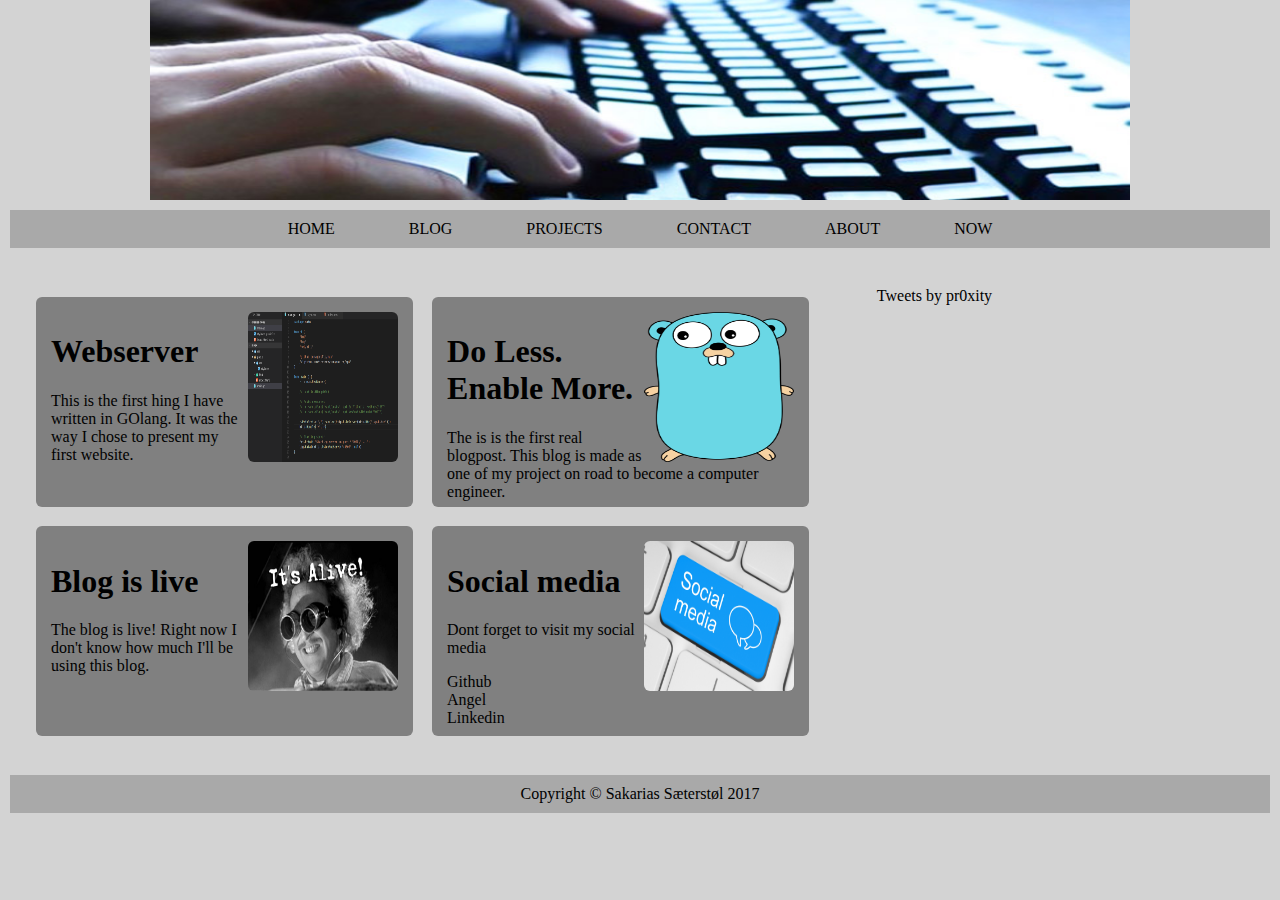
<file: www/index.html>
<!DOCTYPE html>
<html lang="no">


<head>

    <meta charset="UTF-8">
    <title>Home</title>
    <link rel="stylesheet" href="css/style.css">
    <script>
        window.twttr = (function(d, s, id) {
            var js, fjs = d.getElementsByTagName(s)[0],
                t = window.twttr || {};
            if (d.getElementById(id)) return t;
            js = d.createElement(s);
            js.id = id;
            js.src = "https://platform.twitter.com/widgets.js";
            fjs.parentNode.insertBefore(js, fjs);

            t._e = [];
            t.ready = function(f) {
                t._e.push(f);
            };

            return t;
        }(document, "script", "twitter-wjs"));
    </script>
</head>

<body>

    <header>
        <img src="img/computer_typing_banner.jpg" alt="">
    </header>
    <nav>
        <ul>
            <li><a href="index.html">HOME</a></li>
            <li><a href="html/blog.html">BLOG</a></li>
            <li><a href="html/projects.html">PROJECTS</a></li>
            <li><a href="html/contact.html">CONTACT</a></li>
            <li><a href="html/about.html">ABOUT</a></li>
            <li><a href="html/now.html">NOW</a></li>
        </ul>
    </nav>
    <main>

        <section class="home">

            <article>
                <img src="img/kode.png" alt="">
                <h1> Webserver </h1>
                <p>This is the first hing I have written in GOlang. It was the way I chose to present my first website.</p>
            </article>

            <article>
                <img src="img/gopher3.png" alt="">
                <h1> Do Less. Enable More. </h1>
                <p>The is is the first real blogpost. This blog is made as one of my project on road to become a computer engineer.</p>
            </article>

            <article>
                <img src="img/ItsAlive.jpg" alt="">
                <h1> Blog is live </h1>
                <p>The blog is live! Right now I don't know how much I'll be using this blog. </p>
            </article>

            <article>
                <img src="img/b2b-social-media.jpg" alt="">
                <h1> Social media </h1>
                <p>Dont forget to visit my social media</p>
                <p> <a href="www.github.com/pr0xity">Github</a><br>
                    <a href="https://angel.co/sakarias">Angel</a><br>
                    <a href="https://www.linkedin.com/in/sakarias-s%C3%A6terst%C3%B8l-1848007b/">Linkedin</a>
                </p>
            </article>



        </section>

        <aside>
            <div id="fb-feed">

            </div>

            <div id="twitter-feed">
                <a class="twitter-timeline" data-lang="en" data-height="500" data-dnt="true" data-theme="light" href="https://twitter.com/pr0xity">Tweets by pr0xity</a>
                <script async src="//platform.twitter.com/widgets.js" charset="utf-8"></script>
            </div>
        </aside>

    </main>

    <footer>
        Copyright &copy; Sakarias Sæterstøl 2017
    </footer>
</body>

</html>
</file>
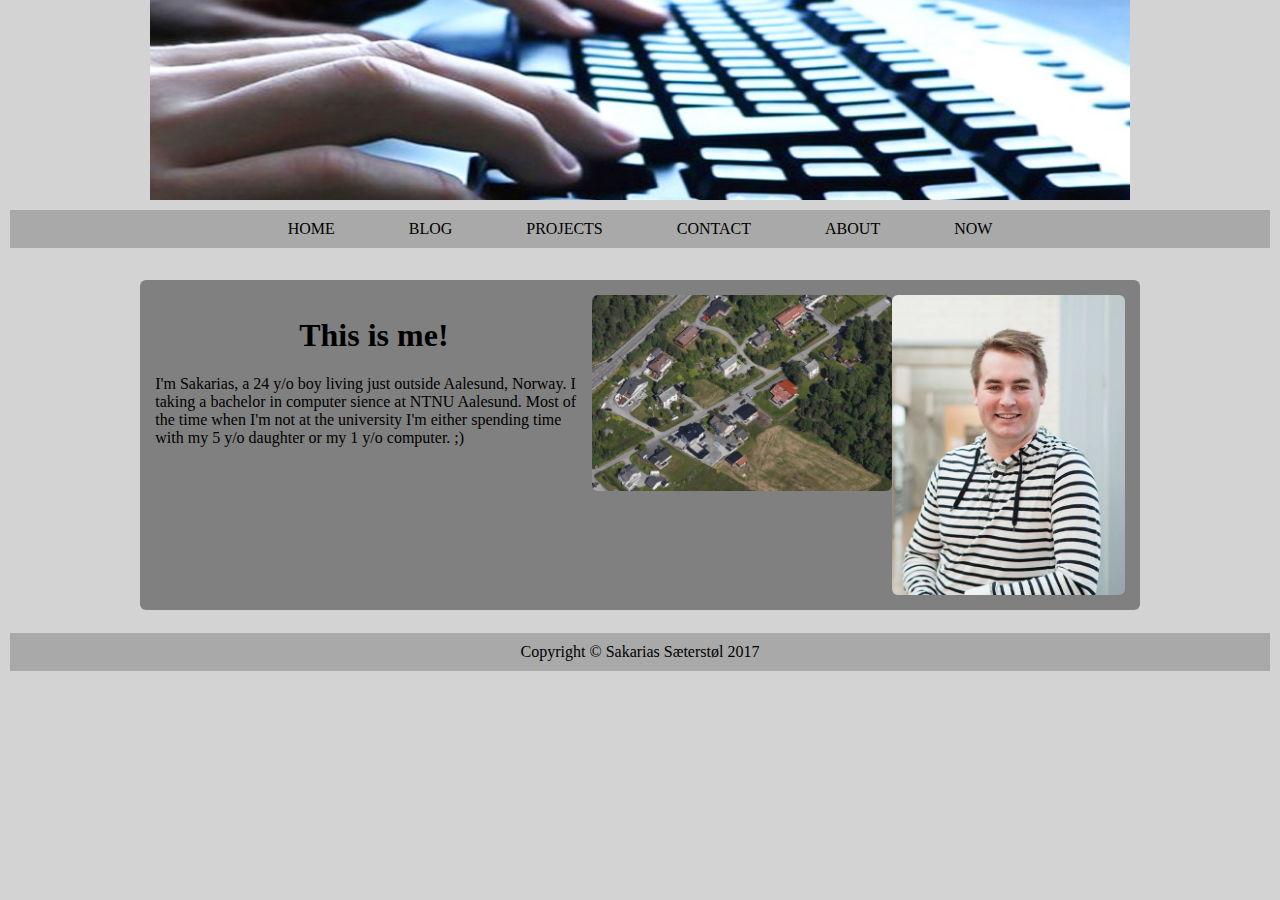
<file: www/html/about.html>
<!DOCTYPE html>
<html lang="no">


<head>

    <meta charset="UTF-8">
    <title>Home</title>
    <link rel="stylesheet" href="../css/style.css">

</head>

<body>

    <header>
        <img src="../img/computer_typing_banner.jpg" alt="">
    </header>
    <nav>
        <ul>
            <li><a href="../index.html">HOME</a></li>
            <li><a href="blog.html">BLOG</a></li>
            <li><a href="projects.html">PROJECTS</a></li>
            <li><a href="contact.html">CONTACT</a></li>
            <li><a href="about.html">ABOUT</a></li>
            <li><a href="now.html">NOW</a></li>
        </ul>
    </nav>
    <main>

        <section class="blog">

            <article class="">
                <div class="about-pic">
                    <img height="300px" src="../img/me.png" alt="">

                    <img width="300px" src="../img/eikrem.png" alt="">

                </div>

                <h1> This is me! </h1>
                <p>I'm Sakarias, a 24 y/o boy living just outside Aalesund, Norway. I taking a bachelor in computer sience at NTNU Aalesund. Most of the time when I'm not at the university I'm either spending time with my 5 y/o daughter or my 1 y/o computer.
                    ;)
                </p>
            </article>







        </section>



    </main>

    <footer>
        Copyright &copy; Sakarias Sæterstøl 2017
    </footer>
</body>

</html>
</file>
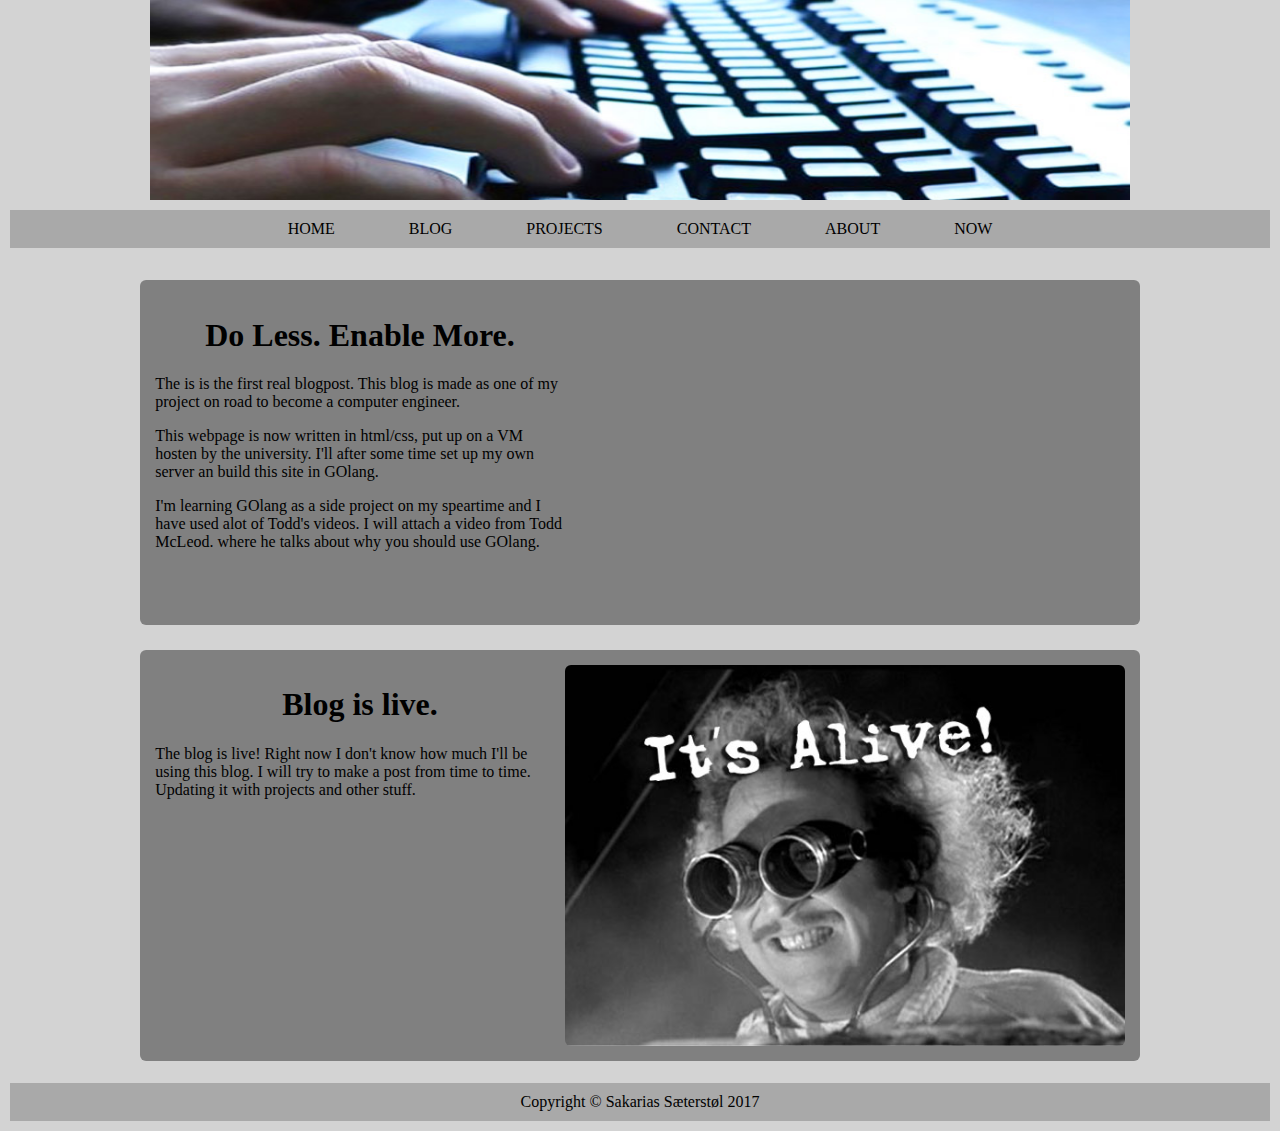
<file: www/html/blog.html>
<!DOCTYPE html>
<html lang="no">


<head>

    <meta charset="UTF-8">
    <title>Home</title>
    <link rel="stylesheet" href="../css/style.css">
</head>

<body>

    <header>
        <img src="../img/computer_typing_banner.jpg" alt="">
    </header>
    <nav>
        <ul>
            <li><a href="../index.html">HOME</a></li>
            <li><a href="blog.html">BLOG</a></li>
            <li><a href="projects.html">PROJECTS</a></li>
            <li><a href="contact.html">CONTACT</a></li>
            <li><a href="about.html">ABOUT</a></li>
            <li><a href="now.html">NOW</a></li>
        </ul>
    </nav>
    <main>

        <section class="blog">

            <article class="post">
                <iframe width="560px" height="315px" src="https://www.youtube.com/embed/FSSukToRnNo" frameborder="0" allowfullscreen></iframe>
                <h1> Do Less. Enable More. </h1>
                <p>The is is the first real blogpost. This blog is made as one of my project on road to become a computer engineer.</p>
                <p>This webpage is now written in html/css, put up on a VM hosten by the university. I'll after some time set up my own server an build this site in GOlang.</p>
                <p>I'm learning GOlang as a side project on my speartime and I have used alot of Todd's videos. I will attach a video from Todd McLeod. where he talks about why you should use GOlang.</p>
            </article>

            <article class="">
                <img width="560px" src="../img/ItsAlive.jpg" alt="">
                <h1> Blog is live. </h1>
                <p>The blog is live! Right now I don't know how much I'll be using this blog. I will try to make a post from time to time. Updating it with projects and other stuff. </p>
            </article>


        </section>



    </main>

    <footer>
        Copyright &copy; Sakarias Sæterstøl 2017
    </footer>
</body>

</html>
</file>
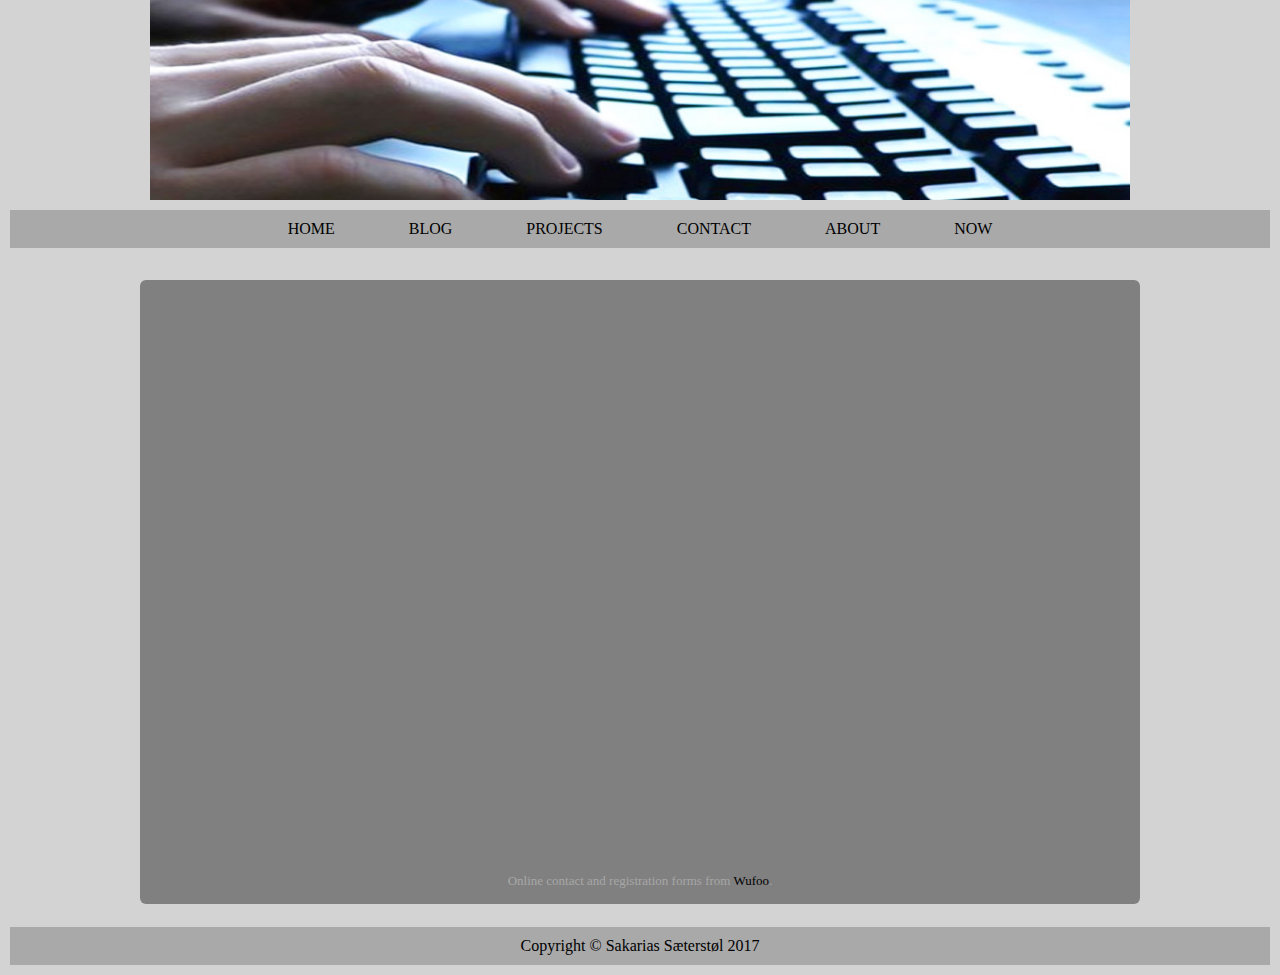
<file: www/html/contact.html>
<!DOCTYPE html>
<html lang="no">


<head>

    <meta charset="UTF-8">
    <title>Home</title>
    <link rel="stylesheet" href="../css/style.css">

</head>

<body>

    <header>
        <img src="../img/computer_typing_banner.jpg" alt="">
    </header>
    <nav>
        <ul>
            <li><a href="../index.html">HOME</a></li>
            <li><a href="blog.html">BLOG</a></li>
            <li><a href="projects.html">PROJECTS</a></li>
            <li><a href="contact.html">CONTACT</a></li>
            <li><a href="about.html">ABOUT</a></li>
            <li><a href="now.html">NOW</a></li>
        </ul>
    </nav>
    <main>

        <section class="blog">

            <article class="">
                <iframe height="574" allowTransparency="true" frameborder="0" scrolling="no" style="width:100%;border:none" src="https://pr0xity.wufoo.com/embed/z1yhmc7916ofwai/"><a href="https://pr0xity.wufoo.com/forms/z1yhmc7916ofwai/">Fill out my Wufoo form!</a></iframe>
                <div id="wuf-adv" style="font-family:inherit;font-size: small;color:#a7a7a7;text-align:center;display:block;"><span class="notranslate">Online contact and registration forms from <a href="http://www.wufoo.com">Wufoo</a>.</span></div>
            </article>







        </section>



    </main>

    <footer>
        Copyright &copy; Sakarias Sæterstøl 2017
    </footer>
</body>

</html>
</file>
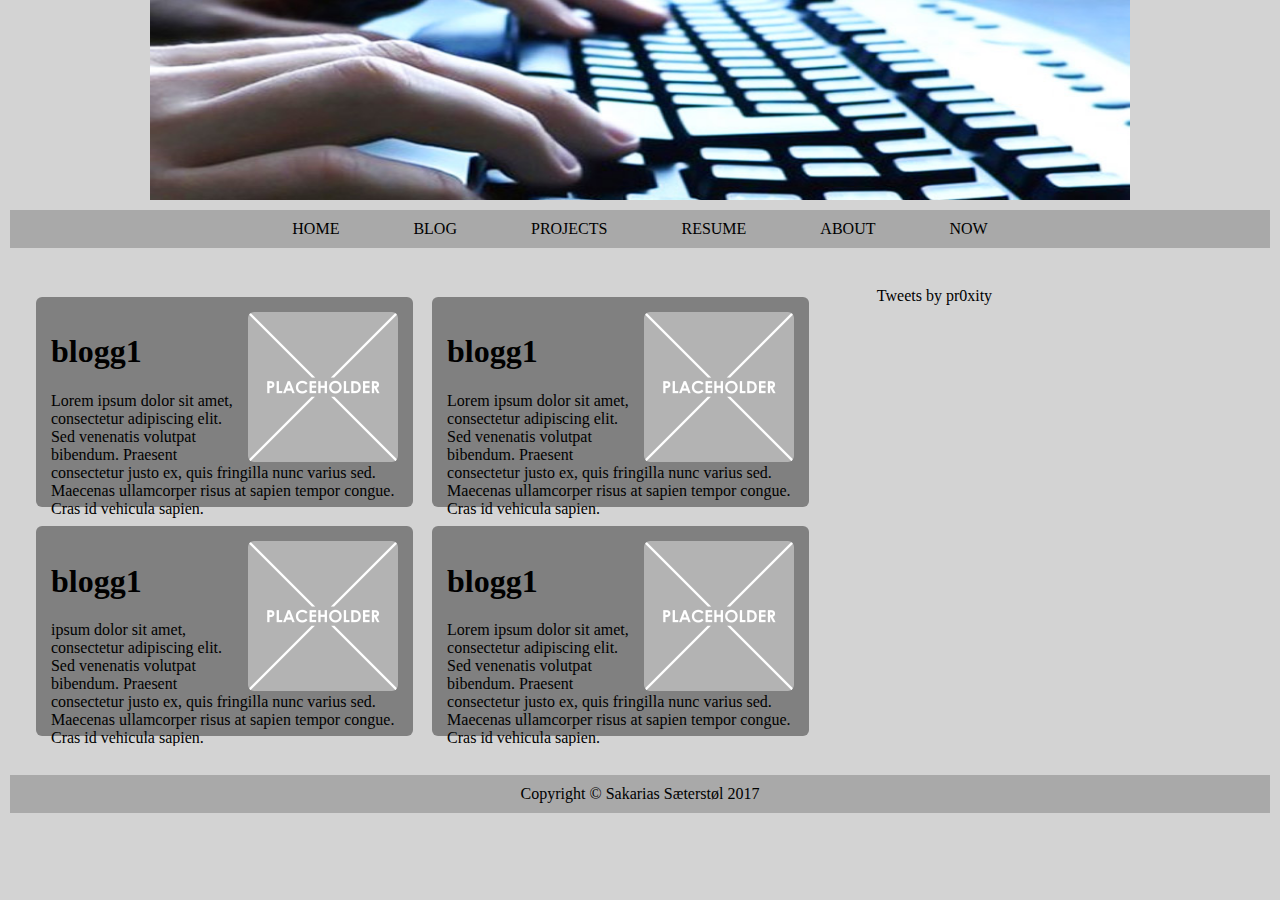
<file: www/html/home.html>
<!DOCTYPE html>
<html lang="no">


<head>

    <meta charset="UTF-8">
    <title>Home</title>
    <link rel="stylesheet" href="../css/style.css">
    <script>
        window.twttr = (function(d, s, id) {
            var js, fjs = d.getElementsByTagName(s)[0],
                t = window.twttr || {};
            if (d.getElementById(id)) return t;
            js = d.createElement(s);
            js.id = id;
            js.src = "https://platform.twitter.com/widgets.js";
            fjs.parentNode.insertBefore(js, fjs);

            t._e = [];
            t.ready = function(f) {
                t._e.push(f);
            };

            return t;
        }(document, "script", "twitter-wjs"));
    </script>
</head>

<body>

    <header>
        <img src="../img/computer_typing_banner.jpg" alt="">
    </header>
    <nav>
        <ul>
            <li><a href="../index.html">HOME</a></li>
            <li><a href="blog.html">BLOG</a></li>
            <li><a href="projects.html">PROJECTS</a></li>
            <li><a href="resume.html">RESUME</a></li>
            <li><a href="about.html">ABOUT</a></li>
            <li><a href="now.html">NOW</a></li>
        </ul>
    </nav>
    <main>

        <section class="home">

            <article>
                <img src="../img/placeholder.png" alt="">
                <h1> blogg1 </h1>
                <p> Lorem ipsum dolor sit amet, consectetur adipiscing elit. Sed venenatis volutpat bibendum. Praesent consectetur justo ex, quis fringilla nunc varius sed. Maecenas ullamcorper risus at sapien tempor congue. Cras id vehicula sapien. </p>

            </article>

            <article>
                <img src="../img/placeholder.png" alt="">
                <h1> blogg1 </h1>
                <p> Lorem ipsum dolor sit amet, consectetur adipiscing elit. Sed venenatis volutpat bibendum. Praesent consectetur justo ex, quis fringilla nunc varius sed. Maecenas ullamcorper risus at sapien tempor congue. Cras id vehicula sapien. </p>

            </article>

            <article>
                <img src="../img/placeholder.png" alt="">
                <h1> blogg1 </h1>
                <p> ipsum dolor sit amet, consectetur adipiscing elit. Sed venenatis volutpat bibendum. Praesent consectetur justo ex, quis fringilla nunc varius sed. Maecenas ullamcorper risus at sapien tempor congue. Cras id vehicula sapien. </p>
            </article>

            <article>
                <img src="../img/placeholder.png" alt="">
                <h1> blogg1 </h1>
                <p> Lorem ipsum dolor sit amet, consectetur adipiscing elit. Sed venenatis volutpat bibendum. Praesent consectetur justo ex, quis fringilla nunc varius sed. Maecenas ullamcorper risus at sapien tempor congue. Cras id vehicula sapien. </p>
            </article>



        </section>

        <aside>
            <div id="fb-feed">

            </div>

            <div id="twitter-feed">
                <a class="twitter-timeline" data-lang="en" data-height="500" data-dnt="true" data-theme="light" href="https://twitter.com/pr0xity">Tweets by pr0xity</a>
                <script async src="//platform.twitter.com/widgets.js" charset="utf-8"></script>
            </div>
        </aside>

    </main>

    <footer>
        Copyright &copy; Sakarias Sæterstøl 2017
    </footer>
</body>

</html>
</file>
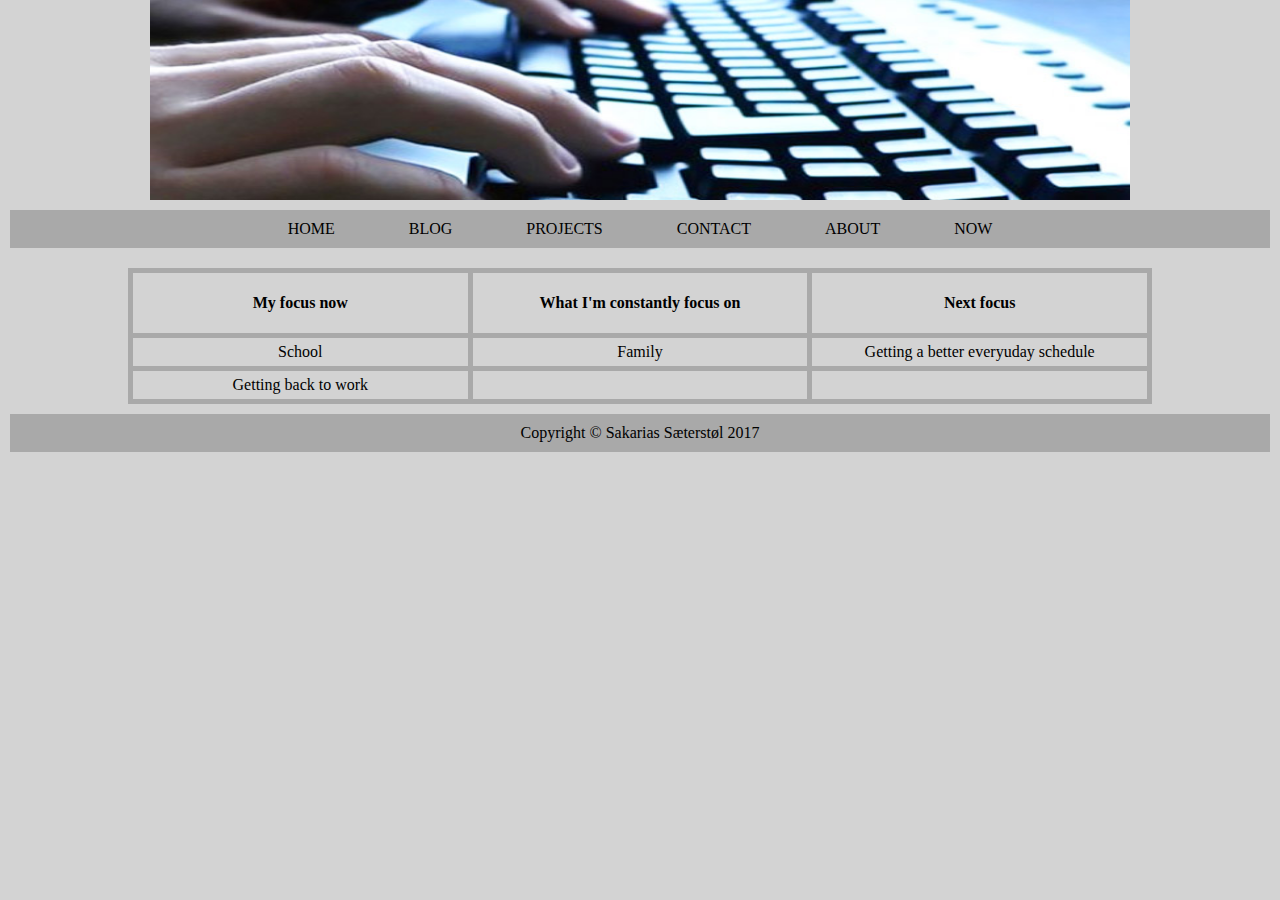
<file: www/html/now.html>
<!DOCTYPE html>
<html lang="no">


<head>

    <meta charset="UTF-8">
    <title>Home</title>
    <link rel="stylesheet" href="../css/style.css">
</head>

<body>

    <header>
        <img src="../img/computer_typing_banner.jpg" alt="">
    </header>
    <nav>
        <ul>
            <li><a href="../index.html">HOME</a></li>
            <li><a href="blog.html">BLOG</a></li>
            <li><a href="projects.html">PROJECTS</a></li>
            <li><a href="contact.html">CONTACT</a></li>
            <li><a href="about.html">ABOUT</a></li>
            <li><a href="now.html">NOW</a></li>
        </ul>
    </nav>
    <main>

        <section class="blog">

            <table>
                <tr>
                    <th>My focus now</th>
                    <th>What I'm constantly focus on</th>
                    <th>Next focus</th>
                </tr>
                <tr>
                    <td>School</td>
                    <td>Family</td>
                    <td>Getting a better everyuday schedule</td>
                </tr>
                <tr>
                    <td>Getting back to work</td>
                    <td></td>
                    <td></td>
                </tr>
            </table>

        </section>



    </main>

    <footer>
        Copyright &copy; Sakarias Sæterstøl 2017
    </footer>
</body>

</html>
</file>
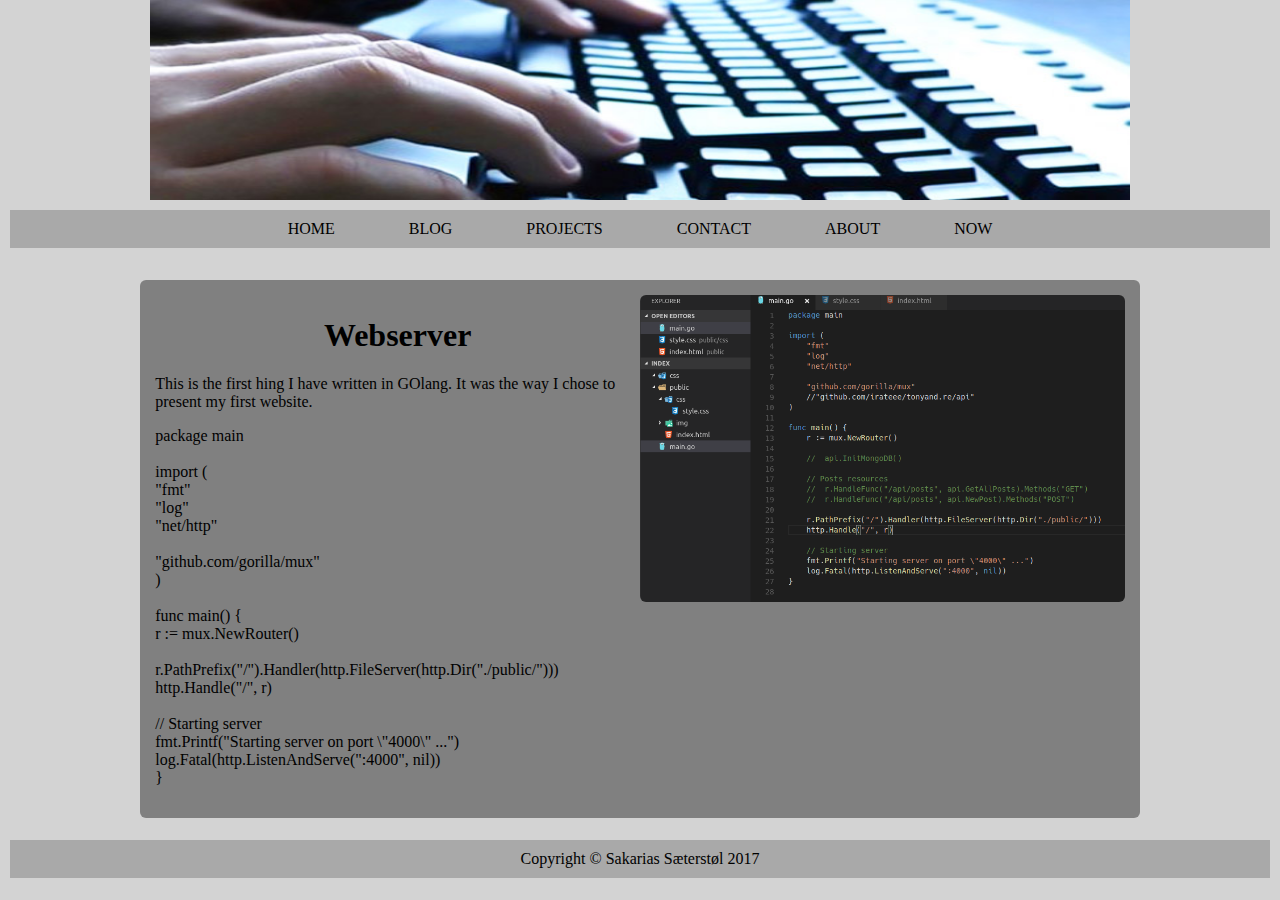
<file: www/html/projects.html>
<!DOCTYPE html>
<html lang="no">


<head>

    <meta charset="UTF-8">
    <title>Home</title>
    <link rel="stylesheet" href="../css/style.css">
</head>

<body>

    <header>
        <img src="../img/computer_typing_banner.jpg" alt="">
    </header>
    <nav>
        <ul>
            <li><a href="../index.html">HOME</a></li>
            <li><a href="blog.html">BLOG</a></li>
            <li><a href="projects.html">PROJECTS</a></li>
            <li><a href="contact.html">CONTACT</a></li>
            <li><a href="about.html">ABOUT</a></li>
            <li><a href="now.html">NOW</a></li>
        </ul>
    </nav>
    <main>

        <section class="blog">

            <article class="post">
                <img width="50%" height="" src="../img/kode.png" alt="">
                <h1> Webserver </h1>
                <p>This is the first hing I have written in GOlang. It was the way I chose to <br> present my first website.
                </p>
                <p> package main<br>
                    <br> import (<br> "fmt"
                    <br> "log"
                    <br> "net/http"
                    <br>
                    <br> "github.com/gorilla/mux"
                    <br> )
                    <br>
                    <br> func main() {<br> r := mux.NewRouter()<br>
                    <br> r.PathPrefix("/").Handler(http.FileServer(http.Dir("./public/")))
                    <br> http.Handle("/", r)<br>
                    <br> // Starting server<br> fmt.Printf("Starting server on port \"4000\" ...")<br> log.Fatal(http.ListenAndServe(":4000", nil))<br> }
                    <br>
                </p>
            </article>




        </section>


    </main>

    <footer>
        Copyright &copy; Sakarias Sæterstøl 2017
    </footer>
</body>

</html>
</file>
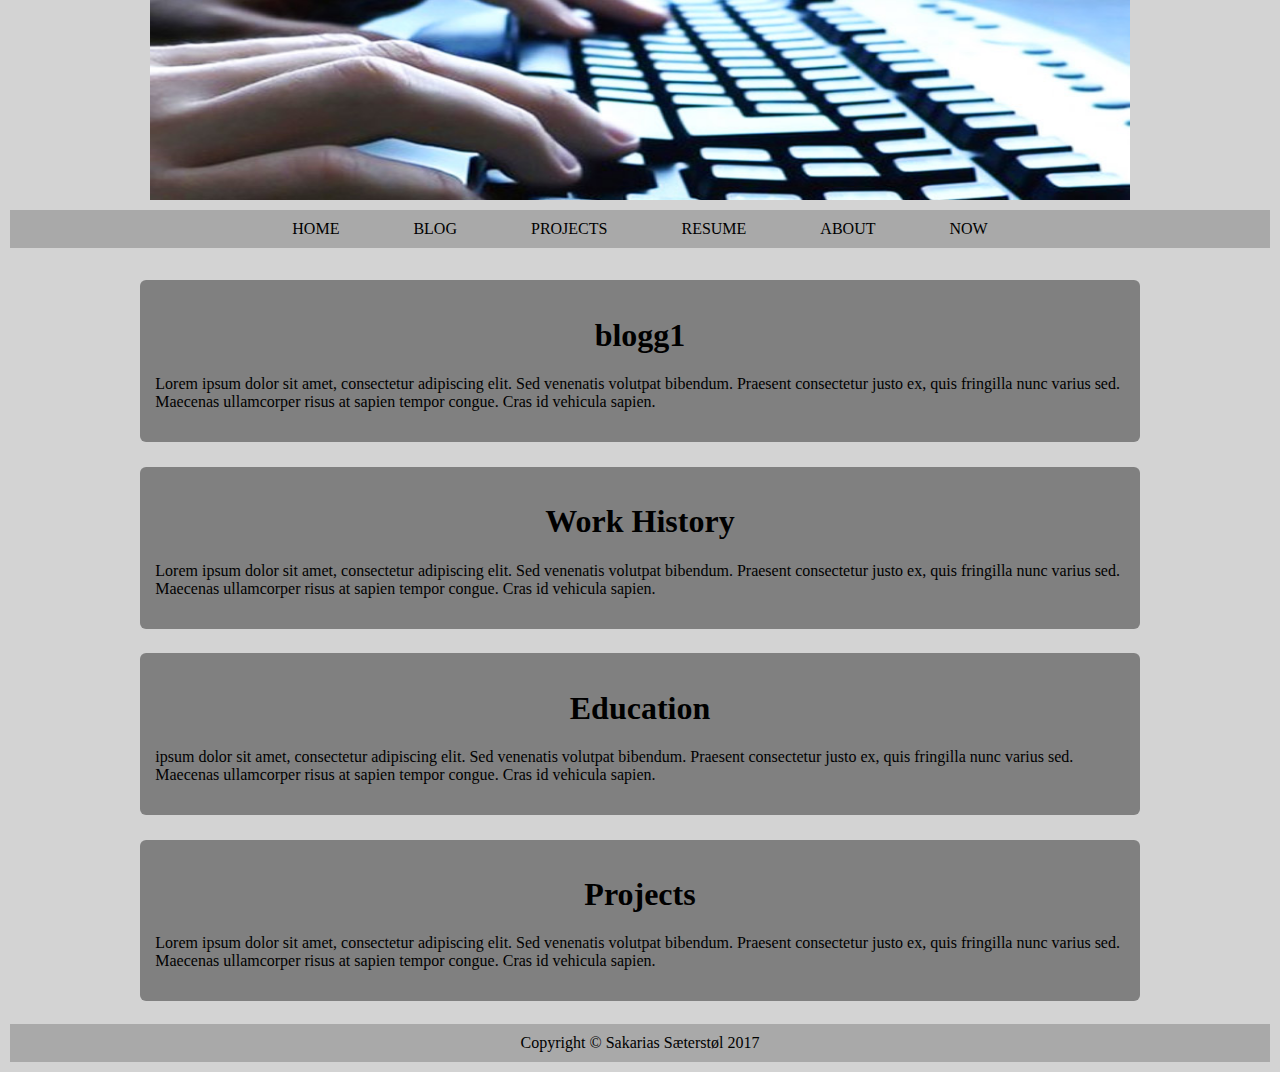
<file: www/html/resume.html>
<!DOCTYPE html>
<html lang="no">


<head>

    <meta charset="UTF-8">
    <title>Home</title>
    <link rel="stylesheet" href="../css/style.css">
</head>

<body>

    <header>
        <img src="../img/computer_typing_banner.jpg" alt="">
    </header>
    <nav>
        <ul>
            <li><a href="../index.html">HOME</a></li>
            <li><a href="blog.html">BLOG</a></li>
            <li><a href="projects.html">PROJECTS</a></li>
            <li><a href="contact.html">RESUME</a></li>
            <li><a href="about.html">ABOUT</a></li>
            <li><a href="now.html">NOW</a></li>
        </ul>
    </nav>
    <main>

        <section class="blog">

            <article class="test2">
                <h1> blogg1 </h1>
                <p> Lorem ipsum dolor sit amet, consectetur adipiscing elit. Sed venenatis volutpat bibendum. Praesent consectetur justo ex, quis fringilla nunc varius sed. Maecenas ullamcorper risus at sapien tempor congue. Cras id vehicula sapien. </p>
            </article>

            <article>
                <h1> Work History </h1>
                <p> Lorem ipsum dolor sit amet, consectetur adipiscing elit. Sed venenatis volutpat bibendum. Praesent consectetur justo ex, quis fringilla nunc varius sed. Maecenas ullamcorper risus at sapien tempor congue. Cras id vehicula sapien. </p>

            </article>

            <article>
                <h1> Education </h1>
                <p> ipsum dolor sit amet, consectetur adipiscing elit. Sed venenatis volutpat bibendum. Praesent consectetur justo ex, quis fringilla nunc varius sed. Maecenas ullamcorper risus at sapien tempor congue. Cras id vehicula sapien. </p>
            </article>

            <article>
                <h1> Projects </h1>
                <p> Lorem ipsum dolor sit amet, consectetur adipiscing elit. Sed venenatis volutpat bibendum. Praesent consectetur justo ex, quis fringilla nunc varius sed. Maecenas ullamcorper risus at sapien tempor congue. Cras id vehicula sapien. </p>
            </article>


        </section>

        <!--<aside>

            <div id="ad">
                THE AD GOES HERE
            </div>


        </aside>-->

    </main>

    <footer>
        Copyright &copy; Sakarias Sæterstøl 2017
    </footer>
</body>

</html>
</file>
<file: www/css/style.css>
body {
    max-width: 1300px;
    margin: auto;
    padding: 0px;
    background-color: lightgray;
}

.post iframe {
    float: right;
}

header img {
    display: block;
    margin: auto;
    width: 980px;
    height: 200px;
}

a {
    text-decoration: none;
    color: black;
}

nav li:hover {
    background-color: gray;
}

nav {
    background-color: darkgray;
    margin: 10px;
}

nav li {
    list-style-type: none;
    display: inline;
    margin: 30px;
    padding: 5px;
}

nav ul {
    text-align: center;
    padding: 10px 0;
    margin-top: 10px;
    margin-bottom: 20px;
}

main:before,
main:after {
    content: "";
    display: table;
}

main:after {
    clear: both;
}

main {
    clear: both;
}

section {
    float: left;
    margin: 1.5%;
    width: 63%;
    display: -webkit-flex;
    display: flex;
    flex-wrap: wrap;
    justify-content: center;
    align-items: center;
    overflow: hidden;
}

section.blog {
    all: inherit;
    width: 80%;
    margin: auto;
    display: -webkit-flex;
    display: flex;
    flex-wrap: wrap;
    justify-content: center;
    align-items: center;
}

.blog article {
    position: relative;
    display: inline-block;
    width: 100%;
    height: 50%;
    margin: 1.2%;
    background: gray;
    border-radius: 6px;
    display: block;
    padding: 15px 15px;
}

.blog h1 {
    text-align: center;
}

article {
    position: relative;
    display: inline-block;
    width: 43%;
    height: 50%;
    margin: 1.2%;
    background: gray;
    border-radius: 6px;
    display: block;
    padding: 15px 15px;
}

.home article {
    height: 180px;
}

.home img {
    height: 150px;
    width: 150px;
}

article img {
    border-radius: 6px;
    float: right;
}

aside {
    float: right;
    margin: 1.5%;
    width: 30%;
}

footer {
    clear: both;
    background-color: darkgray;
    text-align: center;
    margin: 10px;
    padding: 10px;
}

th {
    width: 30%;
    height: 50px;
}

table {
    width: 100%;
}

table,
td,
th {
    padding: 5px;
    text-align: center;
    border-collapse: collapse;
    border: 5px solid darkgray;
}
</file>
